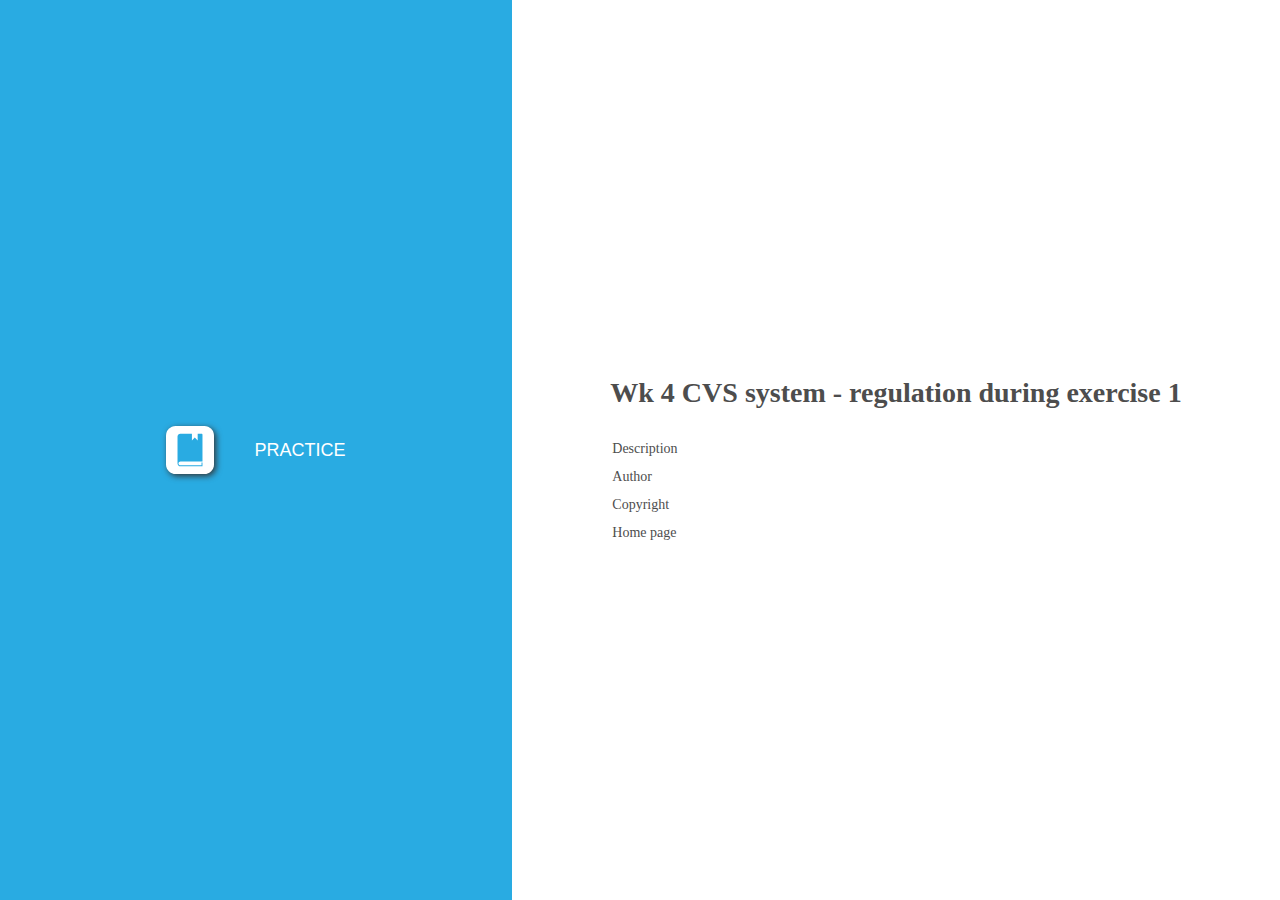
<file: index.html>
﻿<!DOCTYPE html>
<html lang="en-US" dir="ltr">
<head>
	<title>Wk 4 CVS system - regulation during exercise 1</title>
	<meta http-equiv="X-UA-Compatible" content="IE=Edge,chrome=1" />
	<meta http-equiv="Content-Type" content="text/html; charset=utf-8"/>
	<meta name="generator" content="ActivePresenter 9.1.1"/>
	<meta name="author" content="" />
	<meta name="copyright" content=" " />
	<meta name="description" content=""/>
	<meta name="viewport" content="initial-scale=1.0">
	<meta name="apple-mobile-web-app-capable" content="yes">

	<style>
		body {
			background-color: #ffffff;
			color: #4d4d4d;
			font-family: "Verdana";
			margin: 0px;
			padding: 0px;
			display: flex;
			flex-direction: row;
			min-height: 100vh;
		}
		.ap-mode-buttons-container {
			background-color: #29abe2;
			min-height: 100%;
			flex: 2;
			display: flex;
			justify-content: center;
			align-items: center;
		}
		.ap-mode-buttons {
			background-color: #29abe2;
			display: flex;
			flex-direction: column;
			align-items: flex-start;
			max-width: 100%;
		}
		.ap-mode-button {
			background-color: transparent;
			color: #ffffff;
			border: none;
			margin: 10px;
			text-transform: uppercase;
			display: flex;
			flex-direction: row;
			align-items: center;
		}
		.ap-project-information-container {
			min-height: 100%;
			flex: 3;
			display: flex;
			justify-content: center;
			align-items: center;
		}
		.ap-project-information {
			font-size: 14px;
		}

		.ap-mode-button svg {
			width: 48px;
			height: 48px;
			margin: 10px 20px 10px 20px;
			display: inline-block;
			filter: drop-shadow(2px 2px 3px #333333);
		}

		.ap-mode-button {
		}

		.ap-mode-button:hover {
			background-color: rgba(255, 255, 255, 0.2);
		}

		.ap-mode-button span {
			margin: 10px 20px 10px 20px;
			font-size: 18px;
		}

		h1 {
			font-size: 28px;
			font-weight: bold;
			margin: 25px 0px 25px 0px;
		}

		.ap-project-information td {
			padding: 5px 20px 5px 0px;
		}

		a:link {color:#4d4d4d; text-decoration:none;}
		a:visited {color:#4d4d4d; text-decoration:none}
		a:active {color:#4d4d4d; text-decoration:none}
		a:hover {color:#4d4d4d; text-decoration:none}
		
		@media (max-width: 1024px) and (orientation: portrait) {
			body {
				flex-direction: column;
			}
			.ap-mode-buttons-container {
				width: 100%;
				flex: 3;
			}
			.ap-project-information-container {
				width: 100%;
				flex: 2;
			}
		}
		
		@media (max-width: 640px) and (max-height: 640px) {
			.ap-mode-button svg {
				width: 32px;
				height: 32px;
			}
			.ap-mode-button span {
				margin: 5px 10px 5px 10px;
				font-size: 14px;
			}
			.ap-project-information {
				font-size: 12px;
			}
		}

	</style>

	<script type="text/javascript">
		var language = {"OpenPrezError":"Could not open presentation.\nError: ","TestIntro":"Choose this mode to do a test","TutorialIntro":"Tutorial mode","Practice":"Practice","PracticeIntro":"Choose this mode to practise more","Tutorial":"Tutorial","Homepage":"Home page","Copyright":"Copyright","DemoIntro":"Play presentation automatically","Test":"Test","Demo":"Demonstration","Author":"Author","Description":"Description"};
		var PlayModes = {
			DEMO: 1,
			TUT: 2,
			PRAC: 4,
			TEST: 8
		};

		var opmodes = 4;
		function openPrez(url, mode) {
			var fullUrl = '' + url;
			try {
				var margin = 40;
				var top = margin,
					left = margin,
					width = screen.availWidth - 2 * margin,
					height = screen.availHeight - 4 * margin;
				var styles = 'top=' + top + ',left=' + left + ',width=' + width + ',height=' + height
					+ ',location=no,toolbar=no,directories=no,status=no,menubar=no,scrollbars=yes,resizable=yes';
				var owin = window.open(encodeURI(fullUrl), '_blank', styles);
				if (owin)
					owin.focus();
			}
			catch (e) {
				alert(language.OpenPrezError + e);
			}
			return false;
		};
		function setElementText(id, text) {
			document.getElementById(id).innerHTML = text;
		}
		function setElementTitle(id, text) {
			document.getElementById(id).setAttribute('title', text);
		}
		function hideElement(id) {
			document.getElementById(id).style.display = 'none';
		}
	</script>
</head>

<body>
	<div class="ap-mode-buttons-container">
		<div class="ap-mode-buttons">
			<button id="ap-mode-demo" class="ap-mode-button" onclick="openPrez('demo.html')">
				<svg version="1.1" id="Layer_1" xmlns="http://www.w3.org/2000/svg" xmlns:xlink="http://www.w3.org/1999/xlink" x="0px" y="0px" viewBox="0 0 50 50" style="enable-background:new 0 0 50 50;" xml:space="preserve">
					<style type="text/css">
						.st0{fill:#FFFFFF;}
						.st1{fill:#29ABE2;}
					</style>
					<path class="st0" d="M40,50H10C4.48,50,0,45.52,0,40l0-30C0,4.48,4.48,0,10,0l30,0c5.52,0,10,4.48,10,10v30C50,45.52,45.52,50,40,50z"/>
					<rect x="8" y="8" transform="matrix(-1.836970e-16 1 -1 -1.836970e-16 50 3.552714e-15)" class="st1" width="34" height="34"/>
					<rect x="14" y="9" transform="matrix(-1.836970e-16 1 -1 -1.836970e-16 50 3.552714e-15)" class="st0" width="22" height="32"/>
					<rect x="35" y="9" transform="matrix(-1.836970e-16 1 -1 -1.836970e-16 48 -26)" class="st0" width="4" height="4"/>
					<rect x="35" y="37" transform="matrix(-1.836970e-16 1 -1 -1.836970e-16 76 2)" class="st0" width="4" height="4"/>
					<rect x="27" y="9" transform="matrix(-1.836970e-16 1 -1 -1.836970e-16 40 -18)" class="st0" width="4" height="4"/>
					<rect x="27" y="37" transform="matrix(-1.836970e-16 1 -1 -1.836970e-16 68 10)" class="st0" width="4" height="4"/>
					<rect x="19" y="9" transform="matrix(-1.836970e-16 1 -1 -1.836970e-16 32 -10)" class="st0" width="4" height="4"/>
					<rect x="19" y="37" transform="matrix(-1.836970e-16 1 -1 -1.836970e-16 60 18)" class="st0" width="4" height="4"/>
					<rect x="11" y="9" transform="matrix(-1.836970e-16 1 -1 -1.836970e-16 24 -2)" class="st0" width="4" height="4"/>
					<rect x="11" y="37" transform="matrix(-1.836970e-16 1 -1 -1.836970e-16 52 26)" class="st0" width="4" height="4"/>
					<polygon class="st1" points="22,21 29,25 22,29 "/>
				</svg>

				<span id="ap-label-mode-demo">Demonstration</span>
			</button>
			<button id="ap-mode-tutorial" class="ap-mode-button" onclick="openPrez('tutorial.html')">
				<svg version="1.1" id="Layer_1" xmlns="http://www.w3.org/2000/svg" xmlns:xlink="http://www.w3.org/1999/xlink" x="0px" y="0px" viewBox="0 0 50 50" style="enable-background:new 0 0 50 50;" xml:space="preserve">
				<style type="text/css">
					.st0{fill:#FFFFFF;}
					.st1{fill:#29ABE2;}
				</style>
				<path class="st0" d="M40,50H10C4.48,50,0,45.52,0,40l0-30C0,4.48,4.48,0,10,0l30,0c5.52,0,10,4.48,10,10v30C50,45.52,45.52,50,40,50z"/>
				<rect x="11.5" y="4.5" transform="matrix(-1.836970e-16 1 -1 -1.836970e-16 46.5 -3.5)" class="st1" width="27" height="34"/>
				<path class="st1" d="M42,39H23.45c-0.23-1.14-1.24-2-2.45-2s-2.22,0.86-2.45,2H8v1h10.55c0.23,1.14,1.24,2,2.45,2s2.22-0.86,2.45-2 H42V39z"/>
				<rect x="14" y="4" transform="matrix(-1.836970e-16 1 -1 -1.836970e-16 45 -5)" class="st0" width="22" height="32"/>
				<path class="st1" d="M17.5,19L17.5,19c-1.93,0-3.5-1.57-3.5-3.5v0c0-1.93,1.57-3.5,3.5-3.5h0c1.93,0,3.5,1.57,3.5,3.5v0 C21,17.43,19.43,19,17.5,19z"/>
				<path class="st1" d="M12,29c0-4.97,2.46-9,5.5-9s5.5,4.03,5.5,9H12z"/>
				</svg>

				<span id="ap-label-mode-tutorial">Tutorial</span>
			</button>
			<button id="ap-mode-practice" class="ap-mode-button" onclick="openPrez('practice.html')">
				<svg version="1.1" id="Layer_1" xmlns="http://www.w3.org/2000/svg" xmlns:xlink="http://www.w3.org/1999/xlink" x="0px" y="0px" viewBox="0 0 50 50" style="enable-background:new 0 0 50 50;" xml:space="preserve">
				<style type="text/css">
					.st0{fill:#FFFFFF;}
					.st1{fill:#29ABE2;}
				</style>
				<path class="st0" d="M40,50H10C4.48,50,0,45.52,0,40l0-30C0,4.48,4.48,0,10,0l30,0c5.52,0,10,4.48,10,10v30C50,45.52,45.52,50,40,50z"/>
				<path class="st1" d="M15.08,37H38V9c0-0.55-0.45-1-1-1h-4v7l-3-3l-3,3V8H15c-1.66,0-3,1.34-3,3v28c0,1.66,1.34,3,3,3h22h1v-1v-3h-1 v3H15.08C13.93,41,13,40.1,13,39C13,37.9,13.93,37,15.08,37z"/>
				</svg>

				<span id="ap-label-mode-practice">Practice</span>
			</button>
			<button id="ap-mode-test" class="ap-mode-button" onclick="openPrez('test.html')">
				<svg version="1.1" id="Layer_1" xmlns="http://www.w3.org/2000/svg" xmlns:xlink="http://www.w3.org/1999/xlink" x="0px" y="0px" viewBox="0 0 50 50" style="enable-background:new 0 0 50 50;" xml:space="preserve">
					<style type="text/css">
						.st0{fill:#FFFFFF;}
						.st1{fill:#29ABE2;}
					</style>
					<path class="st0" d="M40,50H10C4.48,50,0,45.52,0,40l0-30C0,4.48,4.48,0,10,0l30,0c5.52,0,10,4.48,10,10v30C50,45.52,45.52,50,40,50z"/>
					<path class="st1" d="M10,26L10,26c0-6.63,5.37-12,12-12h0c6.63,0,12,5.37,12,12v0c0,6.63-5.37,12-12,12h0C15.37,38,10,32.63,10,26z"/>
					<path class="st1" d="M41.71,13.71l-1.41-1.41l-7.83,7.83c0.35,0.62,0.64,1.27,0.87,1.95L41.71,13.71z"/>
					<path class="st0" d="M17.71,21.29l-1.41,1.41l8.21,8.21l8.83-8.83c-0.24-0.68-0.53-1.34-0.87-1.95l-7.96,7.96L17.71,21.29z"/>
				</svg>

				<span id="ap-label-mode-test">Test</span>
			</button>
		</div>
	</div>

	<div class="ap-project-information-container">
		<div class="ap-project-information">
			<h1>Wk 4 CVS system - regulation during exercise 1</h1>
			<table>
				<tr>
					<td id="ap-label-description">Description</td>
					<td></td>
				</tr>
				<tr>
					<td id="ap-label-author">Author</td>
					<td></td>
				</tr>
				<tr>
					<td id="ap-label-copyright">Copyright</td>
					<td></td>
				</tr>
				<tr>
					<td id="ap-label-homepage">Homepage</td>
					<td><a href="" target="_blank"></a></td>
				</tr>
			</table>
		</div>
	</div>

	<script>
		if (language) {
			setElementText("ap-label-mode-demo", language.Demo);
			setElementText("ap-label-mode-tutorial", language.Tutorial);
			setElementText("ap-label-mode-practice", language.Practice);
			setElementText("ap-label-mode-test", language.Test);

			setElementTitle("ap-mode-demo", language.DemoIntro);
			setElementTitle("ap-mode-tutorial", language.TutorialIntro);
			setElementTitle("ap-mode-practice", language.PracticeIntro);
			setElementTitle("ap-mode-test", language.TestIntro);

			setElementText("ap-label-description", language.Description);
			setElementText("ap-label-author", language.Author);
			setElementText("ap-label-copyright", language.Copyright);
			setElementText("ap-label-homepage", language.Homepage);
		}

		if (opmodes){
			if ((PlayModes.DEMO & opmodes) != PlayModes.DEMO)
				hideElement("ap-mode-demo");
			if ((PlayModes.TUT & opmodes) != PlayModes.TUT)
				hideElement("ap-mode-tutorial");
			if ((PlayModes.PRAC & opmodes) != PlayModes.PRAC)
				hideElement("ap-mode-practice");
			if ((PlayModes.TEST & opmodes) != PlayModes.TEST)
				hideElement("ap-mode-test");
		}
	</script>
</body>
</html>
</file>
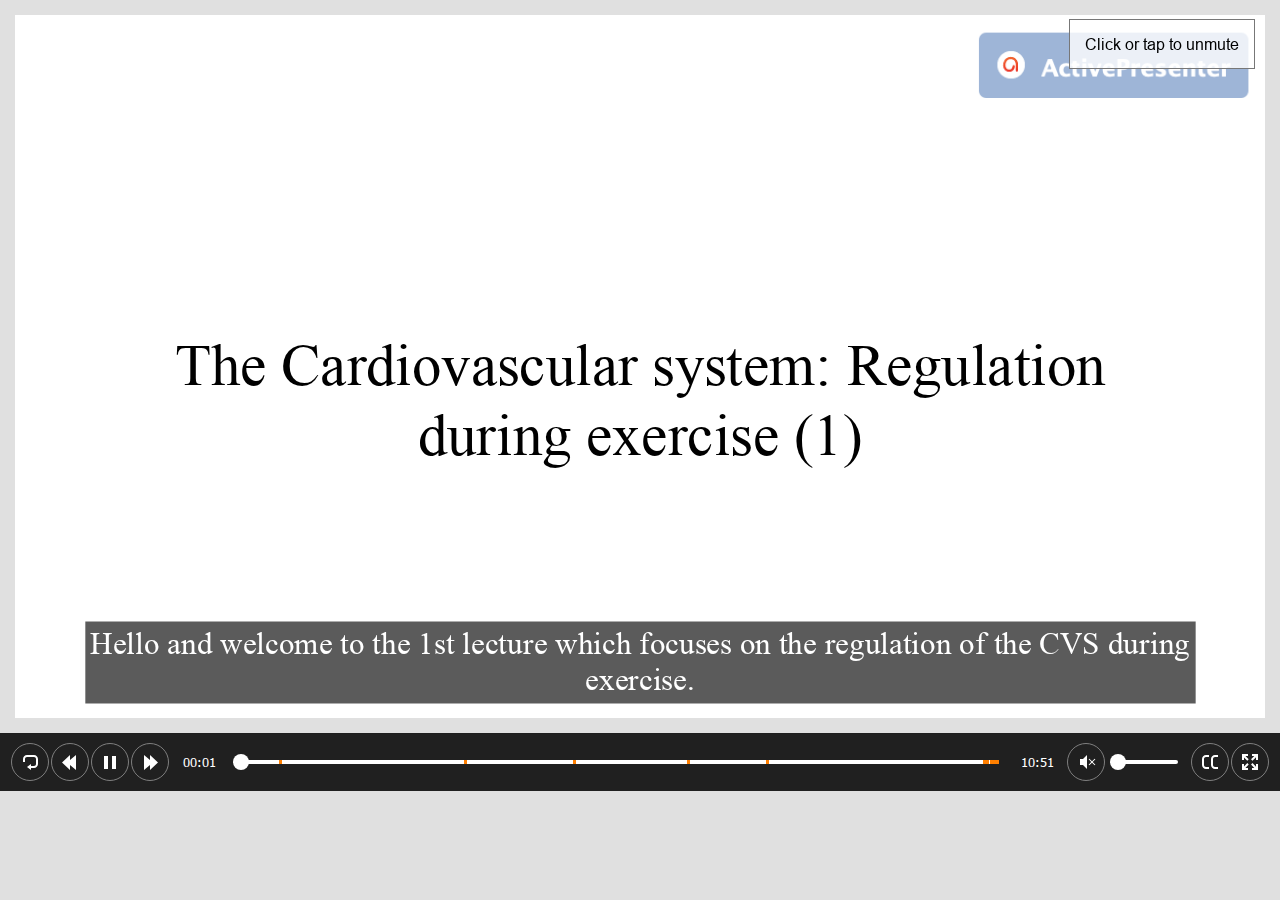
<file: practice.html>
﻿<!DOCTYPE html>
<html lang="en-US" dir="ltr">
<head>
	<title>Wk 4 CVS system - regulation during exercise 1</title>
	<meta http-equiv="X-UA-Compatible" content="IE=Edge,chrome=1" />
	<meta http-equiv="Content-Type" content="text/html; charset=utf-8"/>
	<meta name="generator" content="ActivePresenter 9.1.1"/>
	<meta name="author" content="" />
	<meta name="description" content=""/>
	<meta name="copyright" content=" " />
	<meta name="viewport" content="initial-scale=1.0">
	<meta name="apple-mobile-web-app-capable" content="yes">
	<style>
		html {
			height: 100%;
		}
		body {
			height: 100%;
			margin: 0;
			padding: 0;
		}
		.ap-prez-container {
			position: relative;
			height: 100%;
			overflow: hidden;
			outline: none;
		}
	</style>
	<link rel="stylesheet" type="text/css" href="player/rlplayer.css" />
	<script type="text/javascript" src="player/rlplayer.js"></script>
	<script type="text/javascript" src="player/rlplayer.lang.en-US.js"></script>
	
	
	
	
	

</head>
<body>
	<div id="O8IP7EMg" class="ap-prez-container" lang="en-US" dir="ltr">
		<script type="text/javascript">
			AtomiAP.open("rlprez.js", "O8IP7EMg", {
				playMode: "Practice",
				preloader: {zIndex: 2,diameter: 60,density: 9,range: 1000,speed: 1,color:'#2090E6',shape:'oval'}
			});
		</script>
	</div>
</body>
</html>
</file>
